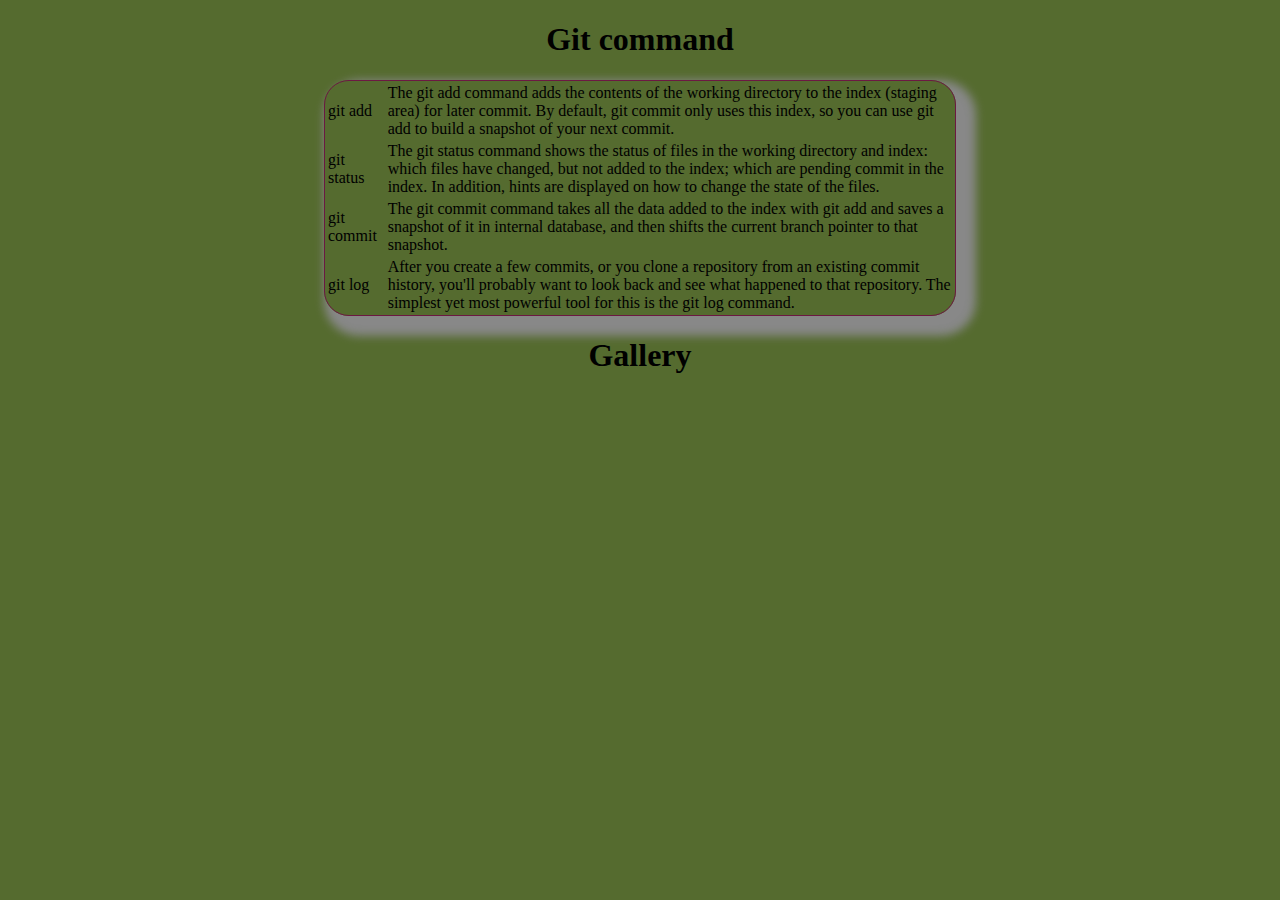
<file: index.html>
<!DOCTYPE html>
<html lang="en">
<head>
    <meta charset="UTF-8">
    <link rel="stylesheet" href="style.css">
    <title>The first project on GitHub</title>
</head>
<body>

<h1>Git command</h1>
<div class="table">
    <table >
        <tbody>
        <tr>
            <td>git add</td>
            <td>The git add command adds the contents of the working directory to the index (staging area) for later
                commit. By default, git commit only uses this index, so you can use git add to build a snapshot of your
                next commit.
            </td>
        </tr>
        <tr>
            <td>git status</td>
            <td>The git status command shows the status of files in the working directory and index: which files have
                changed, but not
                added to the index; which are pending commit in the index. In addition, hints are displayed on how to
                change the state of the files.
            </td>
        </tr>
        <tr>
            <td>git commit</td>
            <td>The git commit command takes all the data added to the index with git add and saves a snapshot of it in
                internal database, and then shifts the current branch pointer to that snapshot.
            </td>
        </tr>
        <tr>
            <td>git log</td>
            <td> After you create a few commits, or you clone a repository from an existing
                commit history, you'll probably want to look back and see what happened to that
                repository. The simplest yet most powerful tool for this is the git log command.
            </td>
        </tr>
        </tbody>
    </table>
    <h1><a href="gallery.html">Gallery</a></h1>
</div>
</body>
</html>
</file>
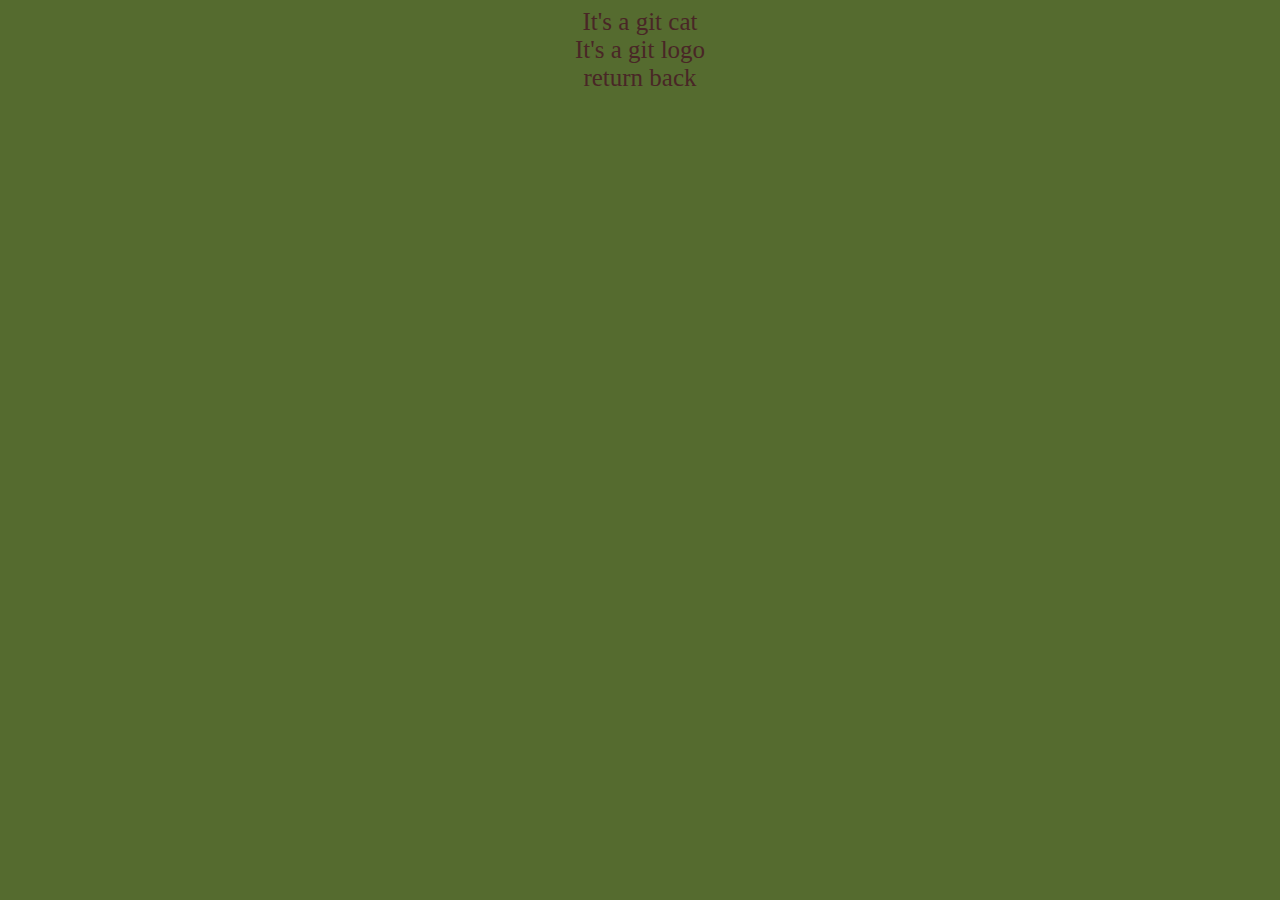
<file: gallery.html>
<!DOCTYPE html>
<html lang="en">
<head>
    <meta charset="UTF-8">
    <link rel="stylesheet" href="styleOfGallery.css">
    <title>Gallery</title>

</head>
<body>
<a href="GitCat.jpg">It's a git cat</a><br>
<a href="Git.png">It's a git logo</a><br>
<a href="index.html">return back</a>
</body>
</html>
</file>
<file: style.css>
a {
    text-decoration: none;
    color: black;
}

a:hover {
    color: aqua;
}

a:active {
    color: red;
}

body {
    background-color: darkolivegreen;
}

table {
    width: 50%;
    margin: auto;
    border: 1px solid #6c1942;
    box-shadow: 10px 10px 10px 10px #888888;
    border-radius: 25px;
}

h1 {
    text-align: center;
}
</file>
<file: styleOfGallery.css>
body {
    background: darkolivegreen;
    text-align: center;
}

a {
    text-decoration: none;
    font-size: 25px;
   color: #492626;

}

a:hover {
    color: #909d90;
    font-size: 50px;
}
</file>
